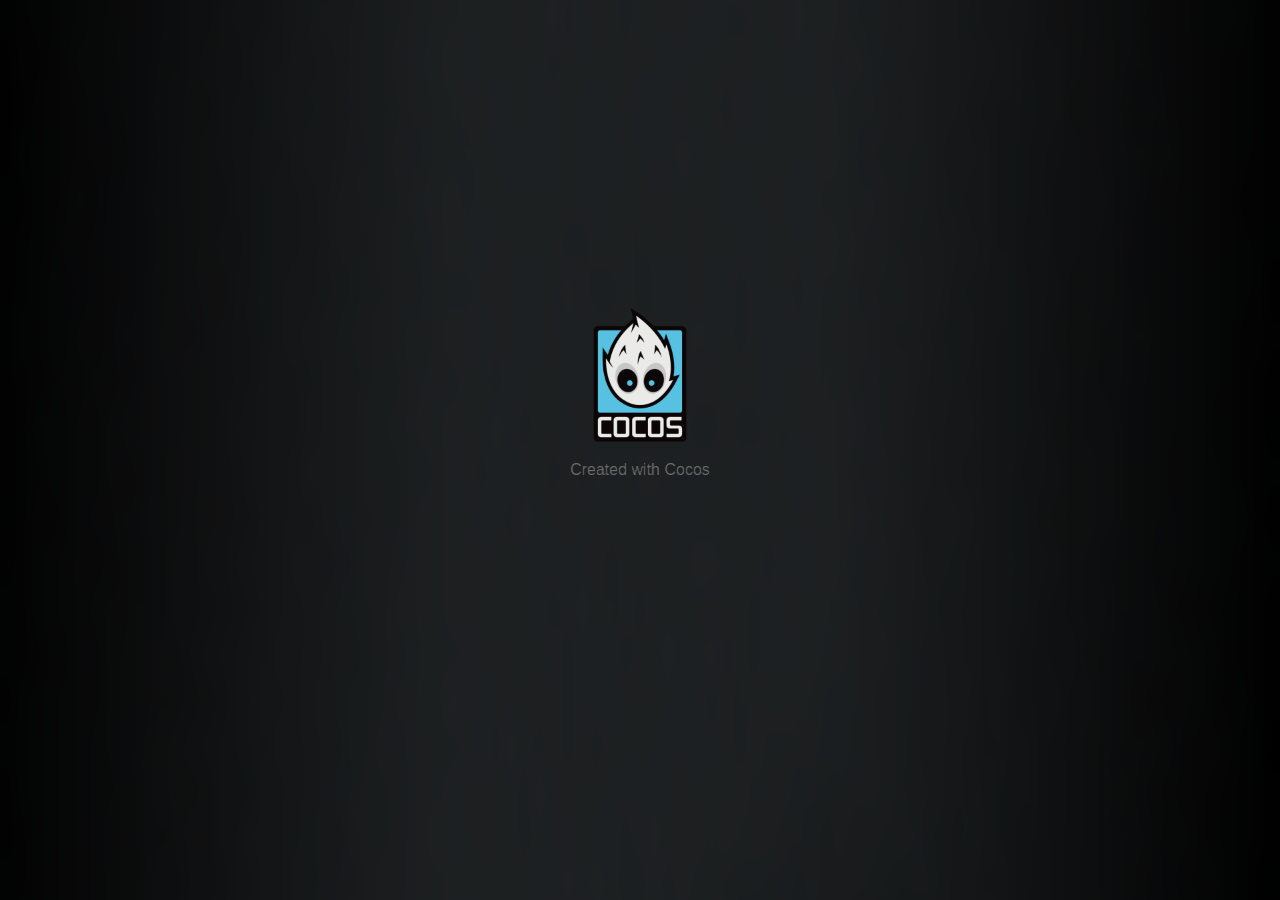
<file: OnegoTwogo/index.html>
<!DOCTYPE html>
<html>
<head>
  <meta charset="utf-8">

  <title>Cocos Creator | So</title>

  <!--http://www.html5rocks.com/en/mobile/mobifying/-->
  <meta name="viewport"
        content="width=device-width,user-scalable=no,initial-scale=1,minimum-scale=1,maximum-scale=1,minimal-ui=true"/>

  <!--https://developer.apple.com/library/safari/documentation/AppleApplications/Reference/SafariHTMLRef/Articles/MetaTags.html-->
  <meta name="apple-mobile-web-app-capable" content="yes">
  <meta name="apple-mobile-web-app-status-bar-style" content="black-translucent">
  <meta name="format-detection" content="telephone=no">

  <!-- force webkit on 360 -->
  <meta name="renderer" content="webkit"/>
  <meta name="force-rendering" content="webkit"/>
  <!-- force edge on IE -->
  <meta http-equiv="X-UA-Compatible" content="IE=edge,chrome=1"/>
  <meta name="msapplication-tap-highlight" content="no">

  <!-- force full screen on some browser -->
  <meta name="full-screen" content="yes"/>
  <meta name="x5-fullscreen" content="true"/>
  <meta name="360-fullscreen" content="true"/>

  <!--fix fireball/issues/3568 -->
  <!--<meta name="browsermode" content="application">-->
  <meta name="x5-page-mode" content="app">

  <!--<link rel="apple-touch-icon" href=".png" />-->
  <!--<link rel="apple-touch-icon-precomposed" href=".png" />-->

  <link rel="stylesheet" type="text/css" href="style.css"/>

</head>
<body>
  <div id="GameDiv" cc_exact_fit_screen="true">
      <div id="Cocos3dGameContainer">
        <canvas id="GameCanvas" oncontextmenu="event.preventDefault()" tabindex="99"></canvas>
      </div>
    </div>
  
<!-- Polyfills bundle. -->
<script src="src/polyfills.bundle.js" charset="utf-8"> </script>

<!-- SystemJS support. -->
<script src="src/system.bundle.js" charset="utf-8"> </script>

<!-- Import map -->
<script src="src/import-map.json" type="systemjs-importmap" charset="utf-8"> </script>

<script>
    System.import('./index.js').catch(function(err) { console.error(err); })
</script>

</body>
</html>
</file>
<file: OnegoTwogo/style.css>
html {
  -ms-touch-action: none;
}

body, canvas, div {
  display: block;
  outline: none;
  -webkit-tap-highlight-color: rgba(0, 0, 0, 0);

  user-select: none;
  -moz-user-select: none;
  -webkit-user-select: none;
  -ms-user-select: none;
  -khtml-user-select: none;
  -webkit-tap-highlight-color: rgba(0, 0, 0, 0);
}

/* Remove spin of input type number */
input::-webkit-outer-spin-button,
input::-webkit-inner-spin-button {
    /* display: none; <- Crashes Chrome on hover */
    -webkit-appearance: none;
    margin: 0; /* <-- Apparently some margin are still there even though it's hidden */
}

body {
  position: absolute;
  top: 0;
  left: 0;
  width: 100%;
  height: 100%;
  padding: 0;
  border: 0;
  margin: 0;

  cursor: default;
  color: #888;
  background-color: #333;

  text-align: center;
  font-family: Helvetica, Verdana, Arial, sans-serif;

  display: flex;
  flex-direction: column;
}

canvas {
  background-color: rgba(0, 0, 0, 0);
}

#GameDiv, #Cocos3dGameContainer, #GameCanvas {
  width: 100%;
  height: 100%;
}

:root {
  --safe-top: env(safe-area-inset-top);
  --safe-right: env(safe-area-inset-right);
  --safe-bottom: env(safe-area-inset-bottom);
  --safe-left: env(safe-area-inset-left);
}
</file>
